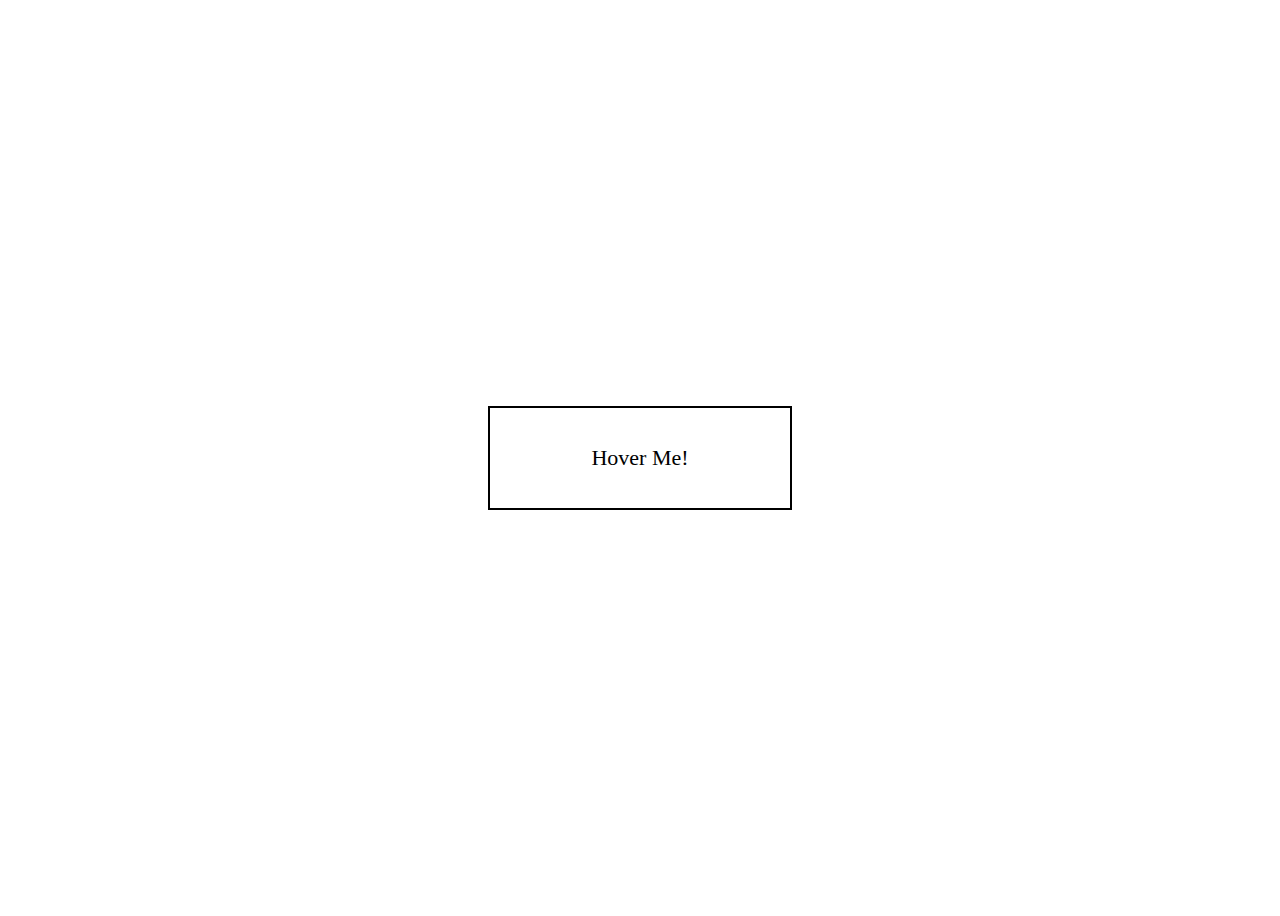
<file: Hover_1/index.html>
<!DOCTYPE html>
<html lang="en-US">
    <head>
        <meta charset="UTF-8">
        <meta name="viewport" content="width=device-width, initial-scale=1">
        <title>CSS Animation</title>
        <link rel="stylesheet" href="style.css" type="text/css" media="all" >
    </head>
    <body>
        <a href="#">Hover Me!</a>
    </body>
</html>
</file>
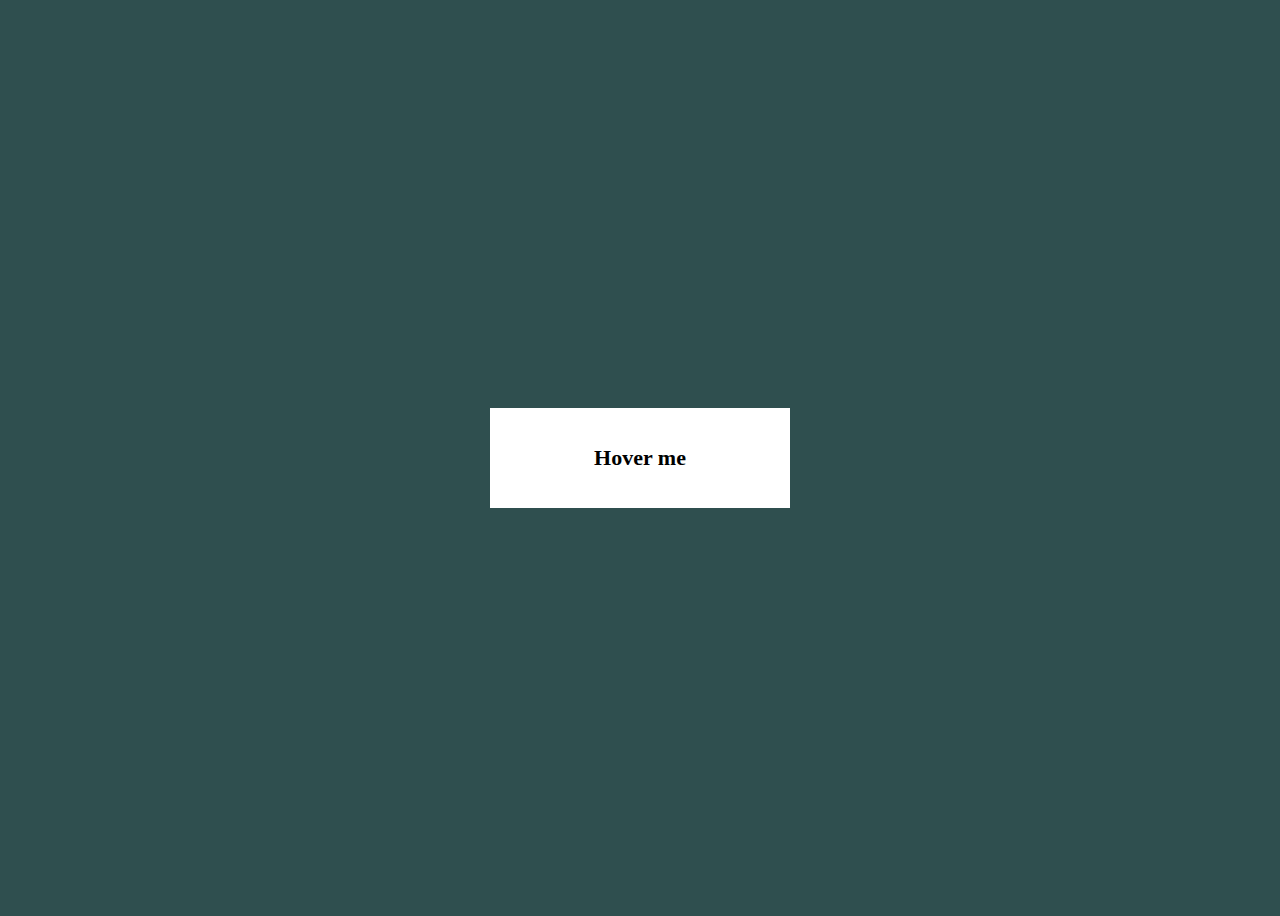
<file: Hover_10/index.htm>
<!DOCTYPE html>
<html>
  <head>
    <meta charset="UTF-8" />
    <meta name="viewport" content="width=device-width, initial-scale=1" />
    <title>CSS Animation</title>
    <link rel="stylesheet" href="style.css" type="text/css" media="all" />
  </head>
  <body>
    <a href="#">Hover me</a>
  </body>
</html>
</file>
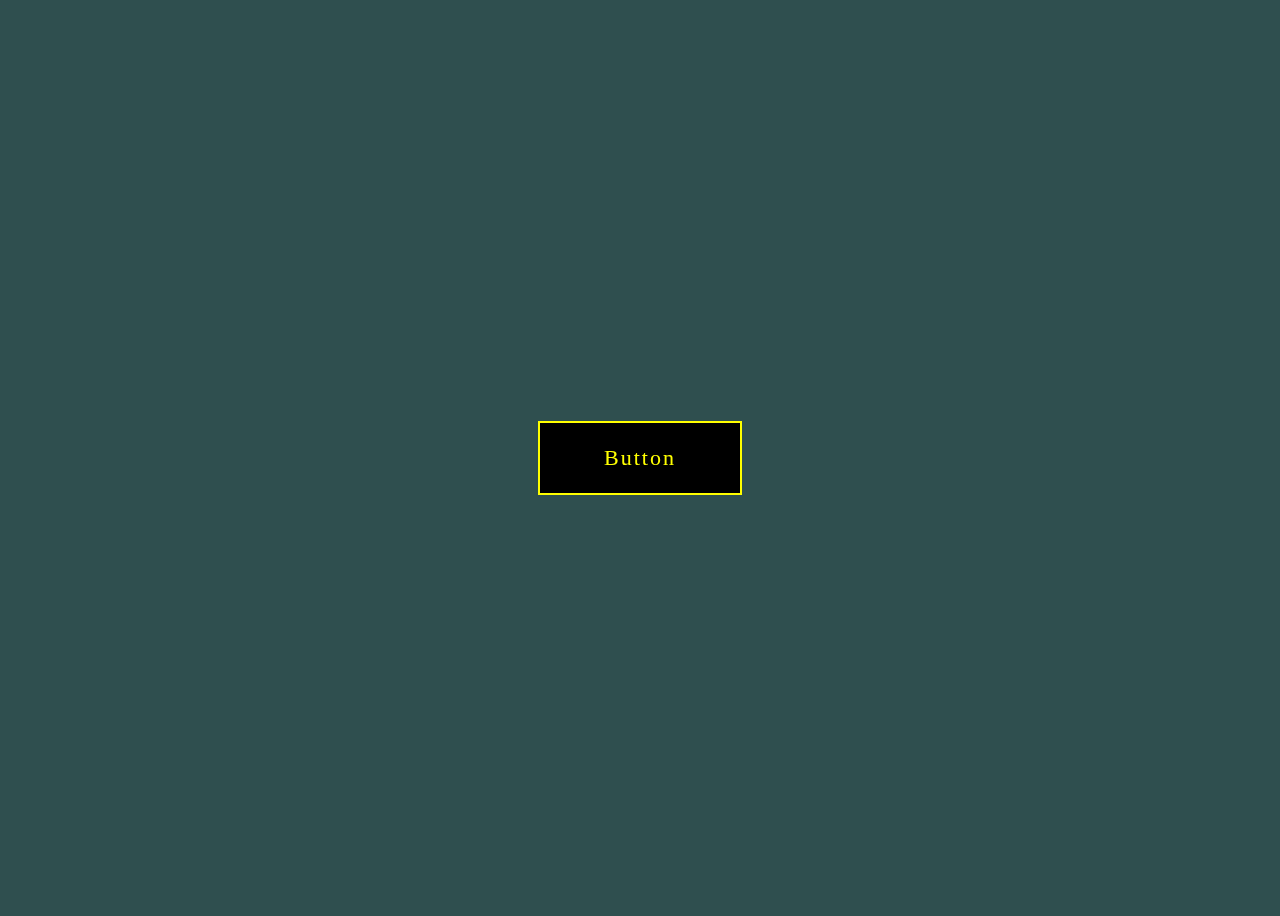
<file: Hover_11/index.htm>
<!DOCTYPE html>
<html>
  <head>
    <meta charset="UTF-8" />
    <meta name="viewport" content="width=device-width, initial-scale=1" />
    <title>CSS Animation</title>
    <link rel="stylesheet" href="style.css" type="text/css" media="all" />
  </head>
  <body>
    <a href="#"></a>
  </body>
</html>
</file>
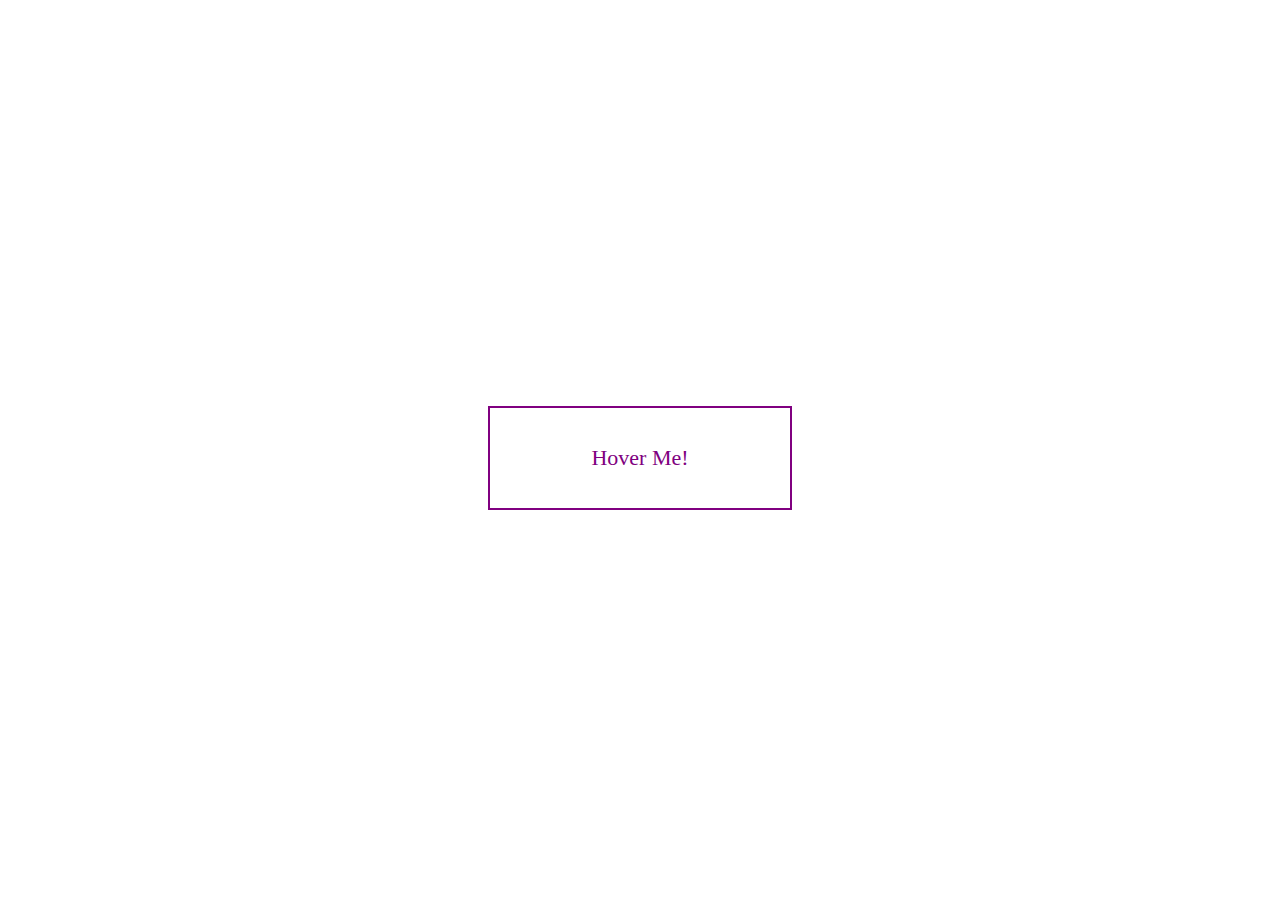
<file: Hover_2/index.htm>
<!DOCTYPE html>
<html>
  <head>
    <meta charset="UTF-8" />
    <meta name="viewport" content="width=device-width, initial-scale=1" />
    <title>CSS Animation</title>
    <link rel="stylesheet" href="style.css" type="text/css" media="all" />
  </head>
  <body>
    <a href="#">Hover Me!</a>
  </body>
</html>
</file>
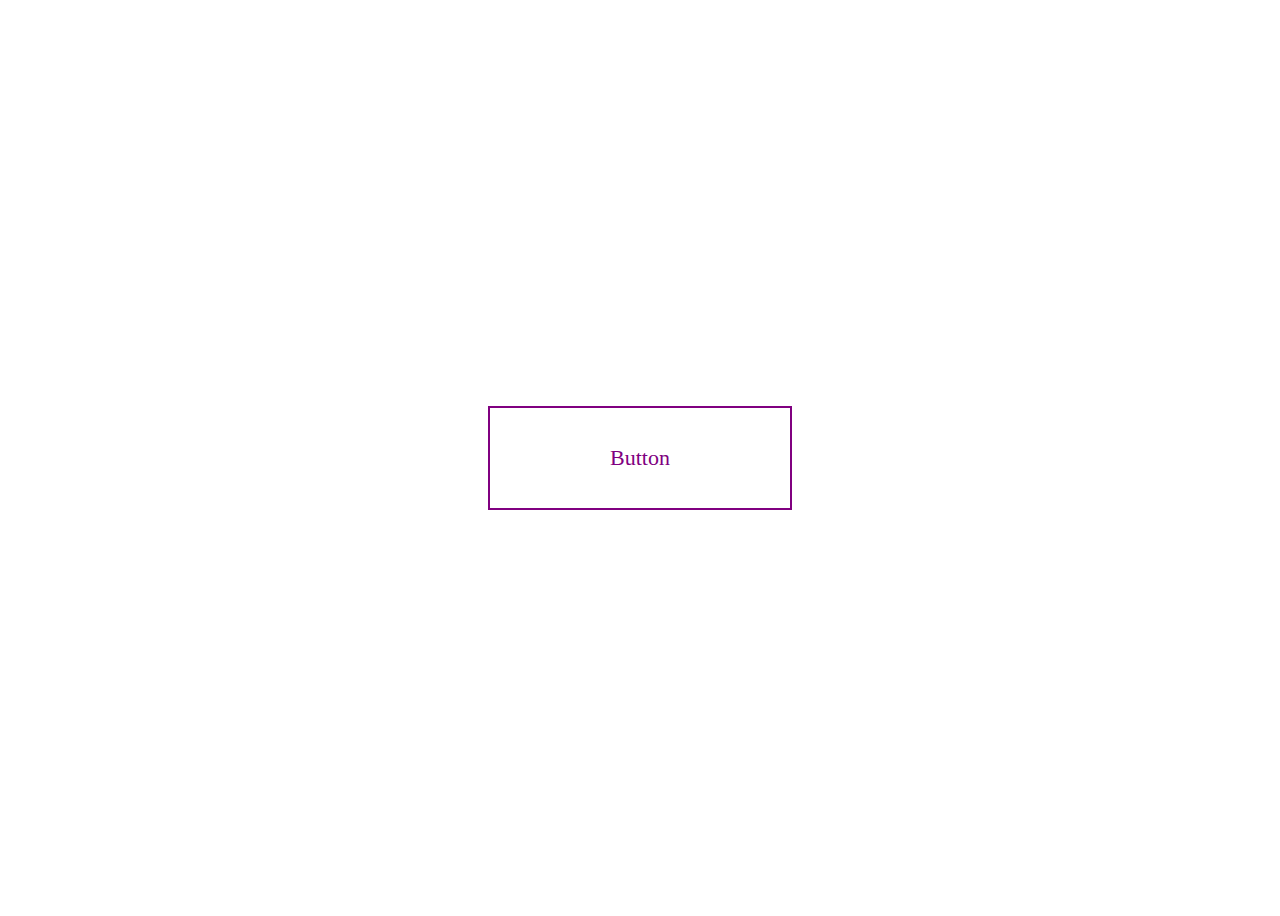
<file: Hover_4/index.htm>
<!DOCTYPE html>
<html>
  <head>
    <meta charset="UTF-8" />
    <meta name="viewport" content="width=device-width, initial-scale=1" />
    <title>CSS Animation</title>
    <link rel="stylesheet" href="style.css" type="text/css" media="all" />
  </head>
  <body>
    <a href="#">Button</a>
  </body>
</html>
</file>
<file: Hover_1/style.css>
body, a {
  height: 100vh;
  display: flex;
  justify-content: center;
  align-items: center;
}

a{
    width:300px;
    height: 100px;
    border:2px solid black;
    text-decoration: none;
    color:black;
    font-size: 22px;
    position: relative;
    overflow: hidden;
}

a:before{
    content: "";
    position: absolute;
    background-color: yellow;
    
    height: 100%;
    width: 100%;
    z-index:-1;
    transform: rotate(-90deg);
    transform-origin: top right;
    transition: all;
    transition-duration: 0.5s;
}

a:hover::before{
    transform: rotate(0deg);
}
</file>
<file: Hover_10/style.css>
body,
a,
a:before,
a:after {
  height: 100vh;
  display: flex;
  justify-content: center;
  align-items: center;
}
body {
  background-color: darkslategrey;
  perspective: 0px;
}

a {
  width: 300px;
  height: 100px;
  text-decoration: none;
  color: black;
  font-size: 22px;
  position: relative;
  font-weight: 900;
  /* overflow: hidden; */
  transition: all;
  background-color: white;
  transition-duration: 0.5s;
}

a:before,
a:after {
  content: "Hover me";
  top: 0;
  left: 0;
  height: 100%;
  width: 100%;
  position: absolute;
  transform-origin: top;
  transform: rotateX(270deg);
  transition: all 0.5s;
  color: white;
}
a:before {
  background-color: orange;
}
a:after {
  background-color: red;
  transition-delay: 0.25s;
}

a:hover:before {
  transform: rotateX(0deg);
}
a:hover:after {
  transform: rotateX(0deg);
}
</file>
<file: Hover_11/style.css>
body,
a,
a:before,
a:after {
  height: 100vh;
  display: flex;
  justify-content: center;
  align-items: center;
}
body {
  background-color: darkslategrey;
  perspective: 0px;
}

a {
  width: 200px;
  height: 70px;
  text-decoration: none;
  border: 2px solid yellow;
  position: relative;
}

a::before, a::after{
  content: "Button";
  top:0;
  left:0;
  height: 100%;
  width: 100%;
  position: absolute;
  background-color: black;
  color: yellow;
  letter-spacing: 2px;
  font-size: 22px;
  transition: all 0.5s;
}
a::before{
  transform: translateX(0) rotateY(0deg) scale(1);
  opacity: 1;
}
a::after{
  transform: translateX(-120%) rotateY(-180deg) scale(0.25);
  opacity: 0;
}

a:hover::before{
  transform: translateX(120%) rotateY(180deg) scale(0.25);
  opacity: 0;
}

a:hover::after{
  transform: translateX(0%) rotateY(0deg) scale(1);
  opacity: 1;
}
</file>
<file: Hover_2/style.css>
body, a {
    height: 100vh;
    display: flex;
    justify-content: center;
    align-items: center;
  }
  
  a{
      width:300px;
      height: 100px;
      border:2px solid purple;
      text-decoration: none;
      color:purple;
      font-size: 22px;
      position: relative;
      /* overflow: hidden; */
      transition: color 1s;
  }

  a:hover{
      color:white;
  }

  a:before{
      content: "";
      left: 0;
      top: 0;
      width: 0%;
      height: 100%;
      background-color: purple;
      position: absolute;
      transition: all 1s;
      z-index:-1;
  }

  a:hover:before{
      width: 100%;
  }
</file>
<file: Hover_4/style.css>
body,
a {
  height: 100vh;
  display: flex;
  justify-content: center;
  align-items: center;
}

a {
  width: 300px;
  height: 100px;
  border: 2px solid purple;
  text-decoration: none;
  color: purple;
  font-size: 22px;
  position: relative;
  transition: all 1s;
}

a:hover {
  border: 4px solid purple;
  font-size: 28px;
  letter-spacing: 4px;
  font-weight: 900;
}
</file>
